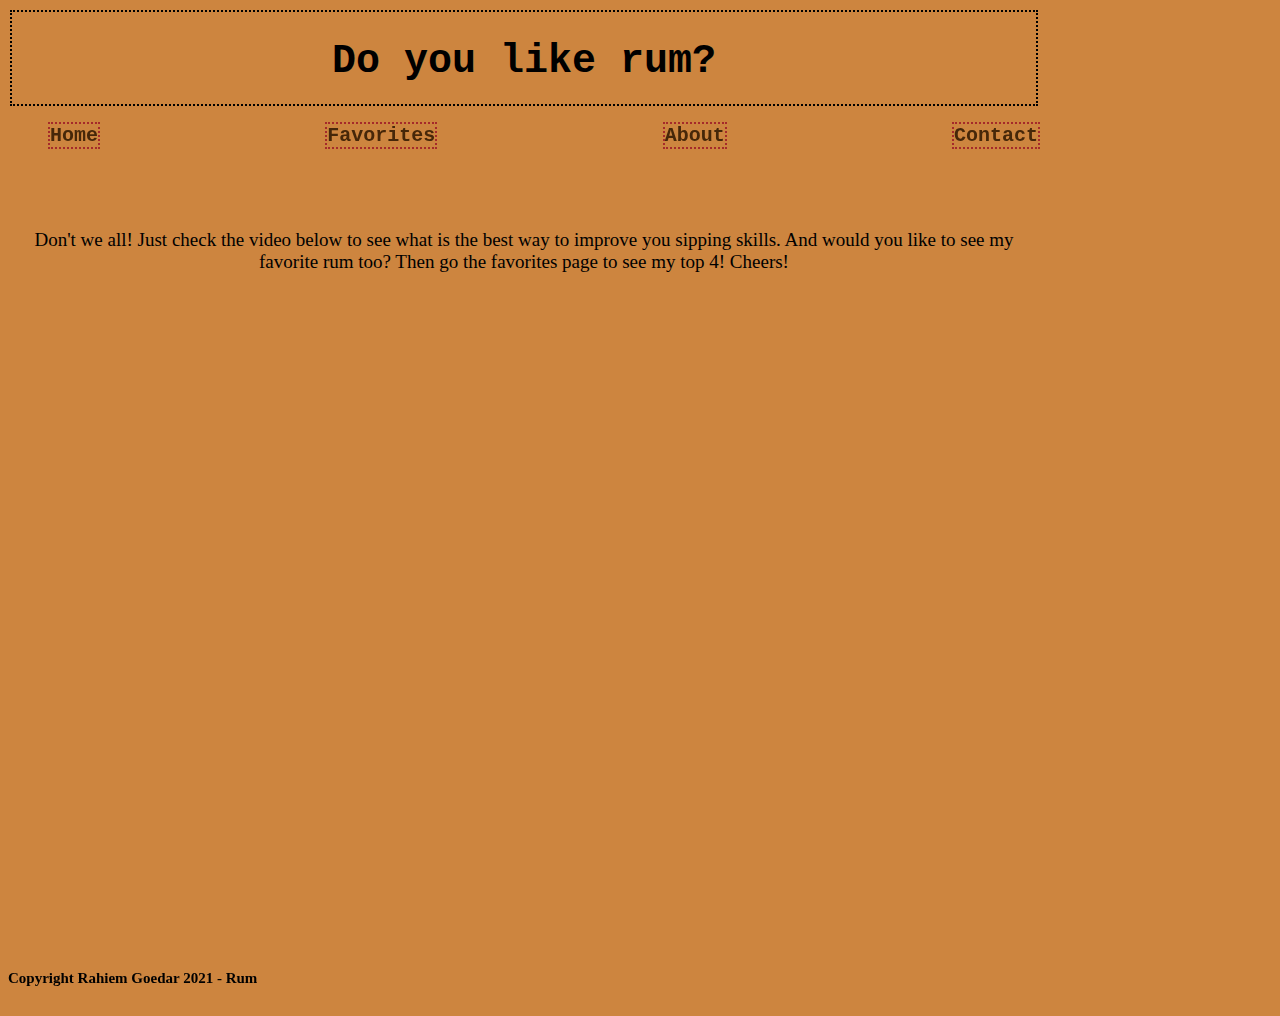
<file: index.html>
<!DOCTYPE html>
<html lang="en">
<head>
    <meta charset="UTF-8">
    <meta http-equiv="X-UA-Compatible" content="IE=edge">
    <meta name="viewport" content="width=device-width, initial-scale=1.0">
    <title>Eindopdracht HTML & CSS</title>
    <link rel="stylesheet" type="text/css" href="styles.css">
</head>

<body>

    <div class="container">
        
        <div class="header">
            <header>
                <h1>
                    Do you like rum?
                </h1>
            </header>
        </div>

        <div class="content">
            <main>
                <p>
                    Don't we all! 
                    Just check the video below to see what is the best way to improve you sipping skills. And would you like to see my favorite rum too? Then go the favorites page to see my top 4! Cheers!
                </p>
                <iframe class="video" width="400" height="506" src="https://www.youtube.com/embed/PPNOXl_C2Ok" title="YouTube video player" frameborder="0" allow="accelerometer; autoplay; clipboard-write; encrypted-media; gyroscope; picture-in-picture" allowfullscreen></iframe>
            </main>
        </div>
        
        <div class="menu">
            <menu>
                <ul class="menu__list">
                    <li class="menu__navbar"><a href="index.html">Home</a></li>
                    <li class="menu__navbar"><a href="favorites.html">Favorites</a></li>
                    <li class="menu__navbar"><a href="about.html">About</a></li>
                    <li class="menu__navbar"><a href="contact.html">Contact</a></li>
                </ul>
            </menu>
        </div>
     
        <div class="footer">
            <footer>
                <h2>Copyright Rahiem Goedar 2021 - Rum</h2>
            </footer>
        </div>
        
    </div>

</body>

</html>
</file>
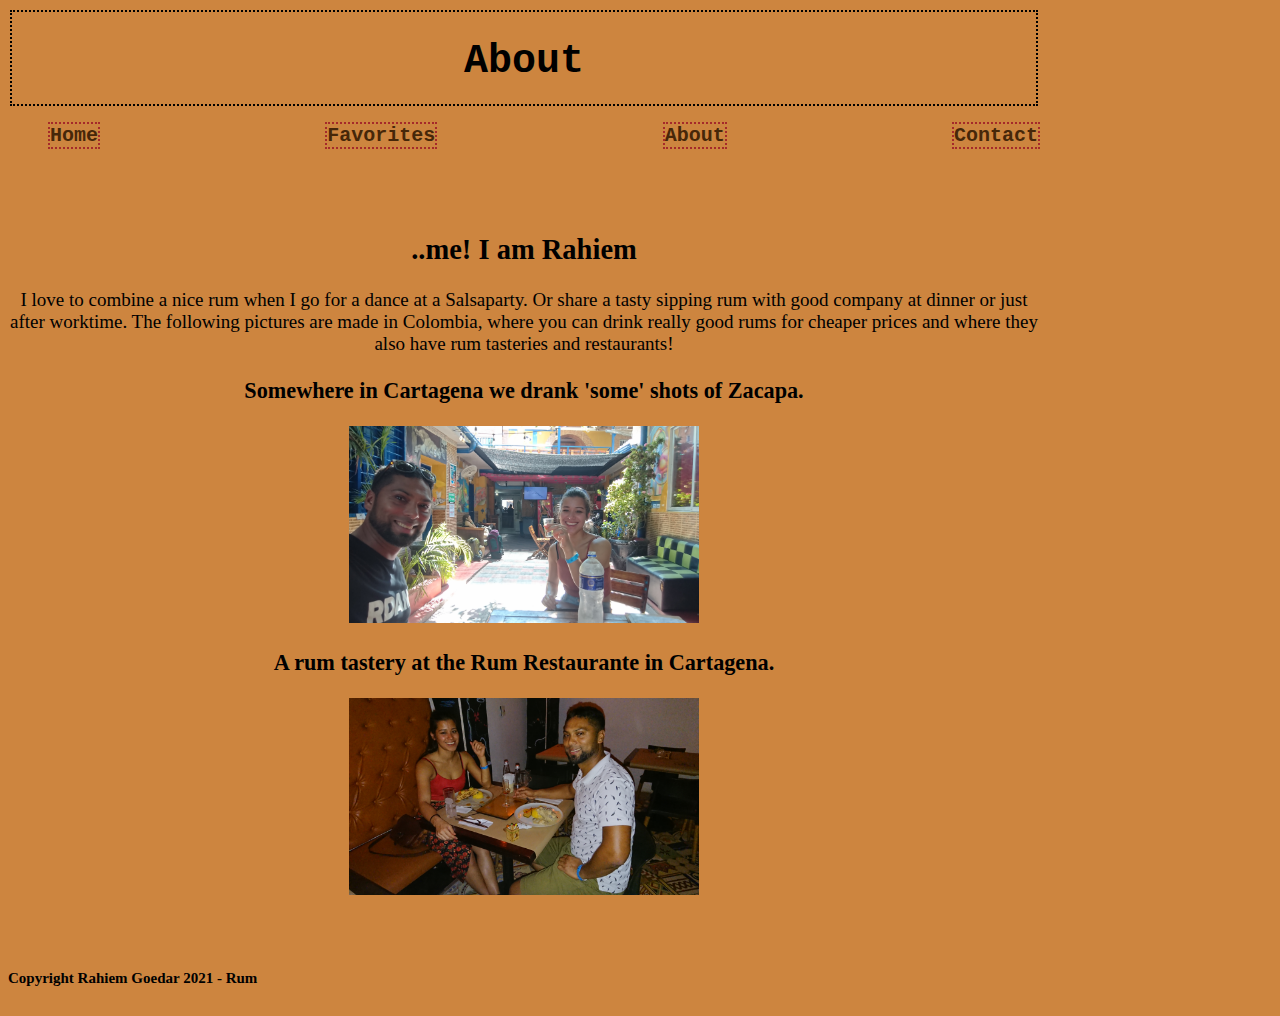
<file: about.html>
<!DOCTYPE html>
<html lang="en">
<head>
    <meta charset="UTF-8">
    <meta http-equiv="X-UA-Compatible" content="IE=edge">
    <meta name="viewport" content="width=device-width, initial-scale=1.0">
    <title>Eindopdracht HTML & CSS</title>
    <link rel="stylesheet" type="text/css" href="styles.css">
</head>

<body>

    <div class="container">
        
        <div class="header">
            <header>
                <h1>
                    About
                </h1>
            </header>
        </div>

        <div class="content">
            <main>
                <p>
                    <h2>
                       ..me! I am Rahiem
                    </h2>
                    I love to combine a nice rum when I go for a dance at a Salsaparty. Or share a tasty sipping rum with good company at dinner or just after worktime. The following pictures are made in Colombia, where you can drink really good rums for cheaper prices and where they also have rum tasteries and restaurants!
                </p>
                <div>
                    <p>
                        <h3>
                        Somewhere in Cartagena we drank 'some' shots of Zacapa.
                        </h3>
                    </p>
                    <img width= "350" src="zacapa-in-cartagena.jpg" alt="foto zacapa-in-cartagena" />
                </div>
                <div>
                    <p>
                        <h3>
                        A rum tastery at the Rum Restaurante in Cartagena.  </h3>
                    </p>
                    <img width= "350" src="rum-restaurante.jpg" alt="foto rum 1" />
                </div> </main>
        </div>

        <div class="menu">
            <menu>
                <ul class="menu__list">
                    <li class="menu__navbar"><a href="index.html">Home</a></li>
                    <li class="menu__navbar"><a href="favorites.html">Favorites</a></li>
                    <li class="menu__navbar"><a href="about.html">About</a></li>
                    <li class="menu__navbar"><a href="contact.html">Contact</a></li>
                </ul>
            </menu>
        </div>
     
        <div class="footer">
            <footer>
                <h2>Copyright Rahiem Goedar 2021 - Rum</h2>
            </footer>
        </div>
        
    </div>

</body>

</html>
</file>
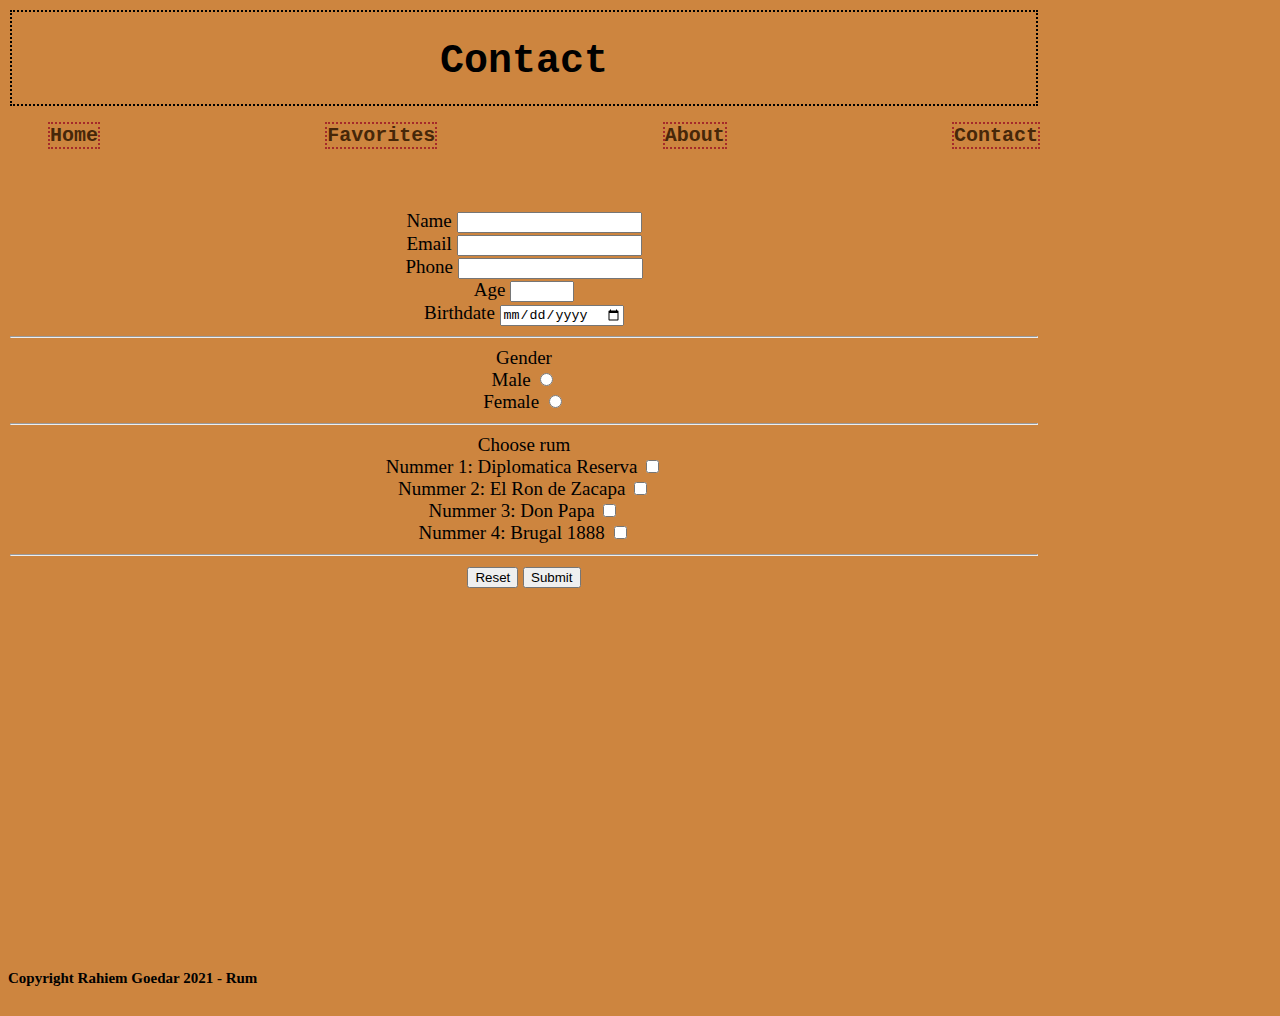
<file: contact.html>
<!DOCTYPE html>
<html lang="en">
<head>
    <meta charset="UTF-8">
    <meta http-equiv="X-UA-Compatible" content="IE=edge">
    <meta name="viewport" content="width=device-width, initial-scale=1.0">
    <title>Eindopdracht HTML & CSS</title>
    <link rel="stylesheet" type="text/css" href="styles.css">
</head>

<body>

    <div class="container">
        
        <div class="header">
            <header>
                <h1>
                    Contact
                </h1>
            </header>
        </div>

        <div class="content">
            <main>
                <div class="main"></div>

                <form name="contact" method="POST" data-netlify="true">
                  <div>
                    <label for="name">Name</label>
                    <input type="text" name="name" id="name" required />
                  </div>
                  <div>
                    <label for="email">Email</label>
                    <input type="email" name="email" id="email" required />
                  </div>
                  <div>
                    <label for="phone">Phone</label>
                    <input type="tel" name="phone" id="phone" />
                  </div>
                  <div>
                    <label for="age">Age</label>
                    <input type="number" name="age" id="age" min="1" max="130" step="5" />
                  </div>
                  <div>
                    <label for="date">Birthdate</label>
                    <input type="date" name="date" id="date" min="2019-06-10" />
                  </div>
                  <hr />
          
                  <div>
                    Gender
                    <div>
                      <label for="male">Male</label>
                      <input type="radio" name="gender" id="male" value="male" />
                    </div>
                    <div>
                      <label for="female">Female</label>
                      <input type="radio" name="gender" id="female" value="female" />
                    </div>
                  </div>
                  <hr />
                  <div>
                    Choose rum
                    <div>
                      <label for="Nummer 1: Diplomatica Reserva">Nummer 1: Diplomatica Reserva</label>
                      <input type="checkbox" name="Nummer 1: Diplomatica Reserva" id="Nummer 1: Diplomatica Reserva" />
                    </div>
                    <div>
                      <label for="Nummer 2: El Ron de Zacapa">Nummer 2: El Ron de Zacapa</label>
                      <input type="checkbox" name="Nummer 2: El Ron de Zacapa" id="Nummer 2: El Ron de Zacapa" />
                    </div>
                    <div>
                      <label for="Nummer 3: Don Papa">Nummer 3: Don Papa</label>
                      <input type="checkbox" name="Nummer 3: Don Papa" id="Nummer 3: Don Papa" />
                    </div>
                    <div>
                      <label for="Nummer 4: Brugal 1888">Nummer 4: Brugal 1888</label>
                      <input type="checkbox" name="Nummer 4: Brugal 1888" id="Nummer 4: Brugal 1888" />
                    </div>
                  </div>
                  <hr />
          
                  <button type="reset">Reset</button>
                  <button type="submit">Submit</button>
                </form>
            </main>
        </div>
        
        <div class="menu">
            <menu>
                <ul class="menu__list">
                    <li class="menu__navbar"><a href="index.html">Home</a></li>
                    <li class="menu__navbar"><a href="favorites.html">Favorites</a></li>
                    <li class="menu__navbar"><a href="about.html">About</a></li>
                    <li class="menu__navbar"><a href="contact.html">Contact</a></li>
                </ul>
            </menu>
        </div>
     
        <div class="footer">
            <footer>
                <h2>Copyright Rahiem Goedar 2021 - Rum</h2>
            </footer>
        </div>
        
    </div>

</body>

</html>
</file>
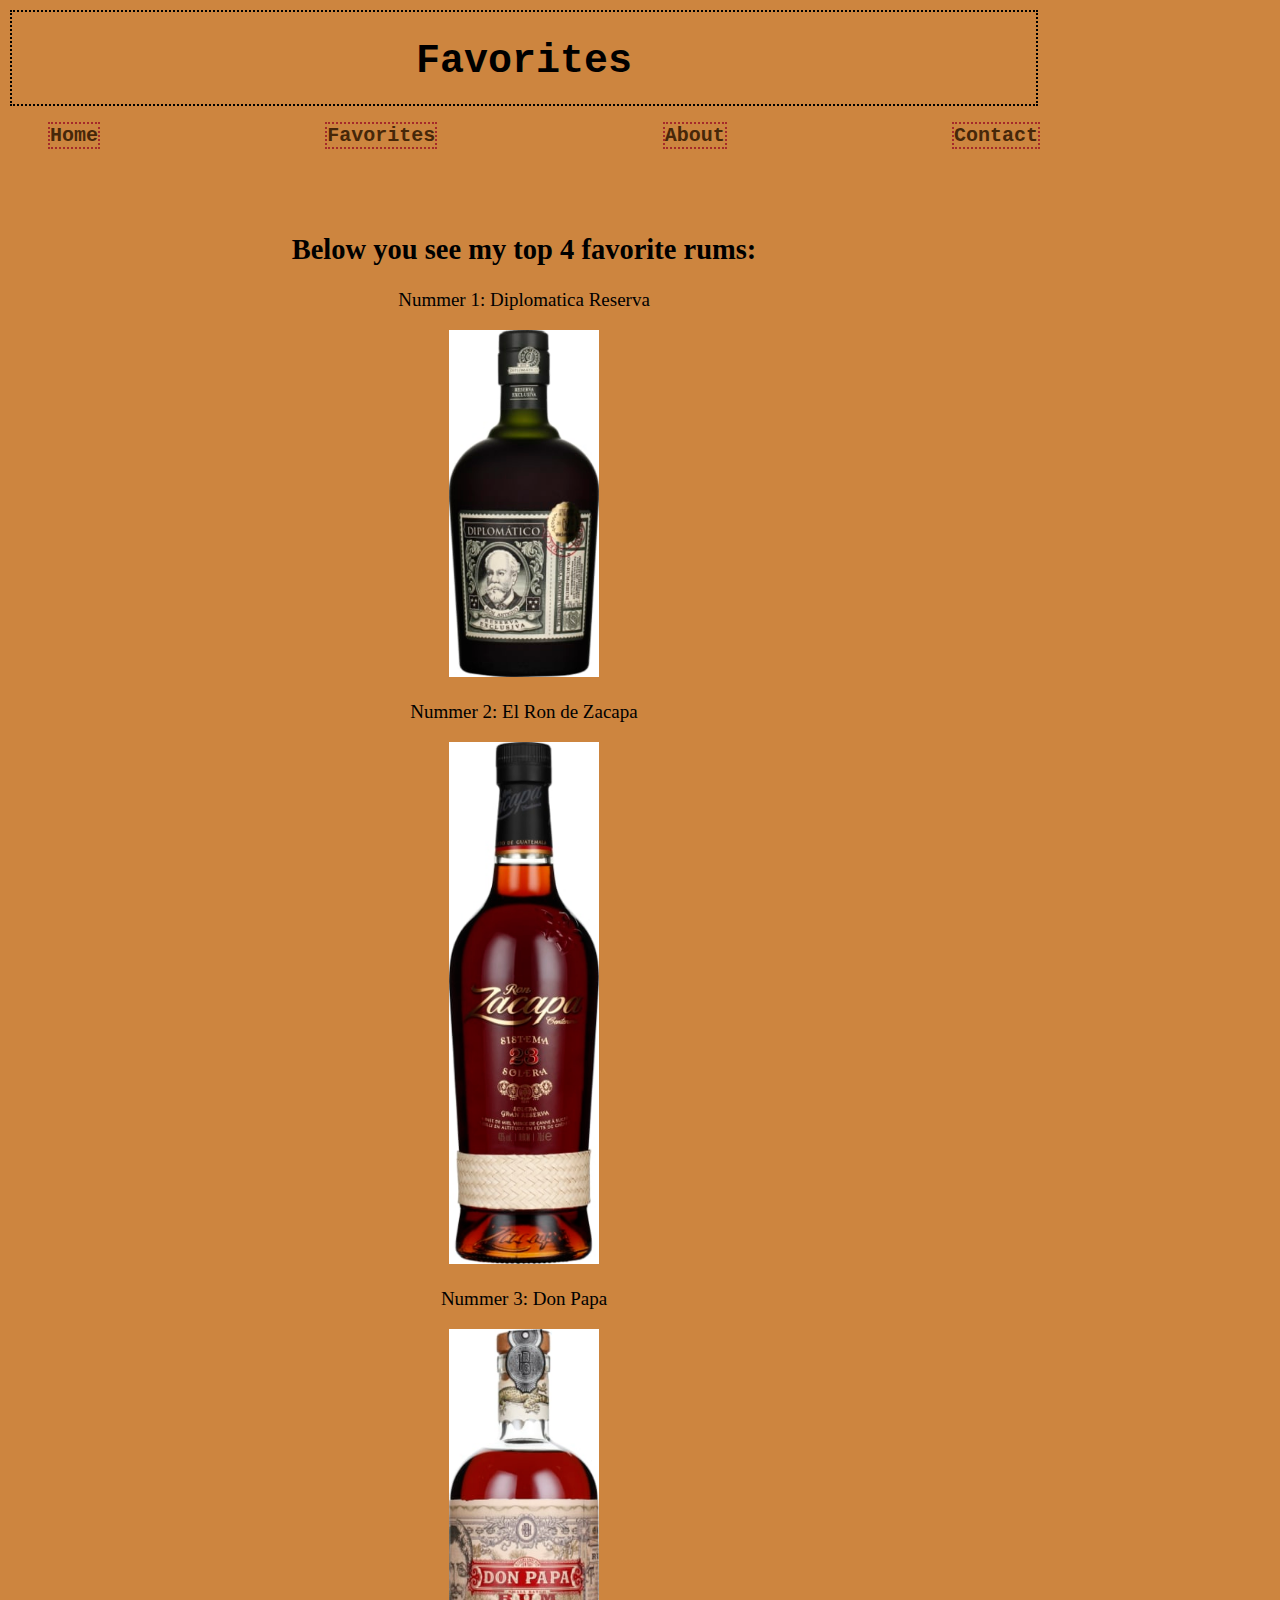
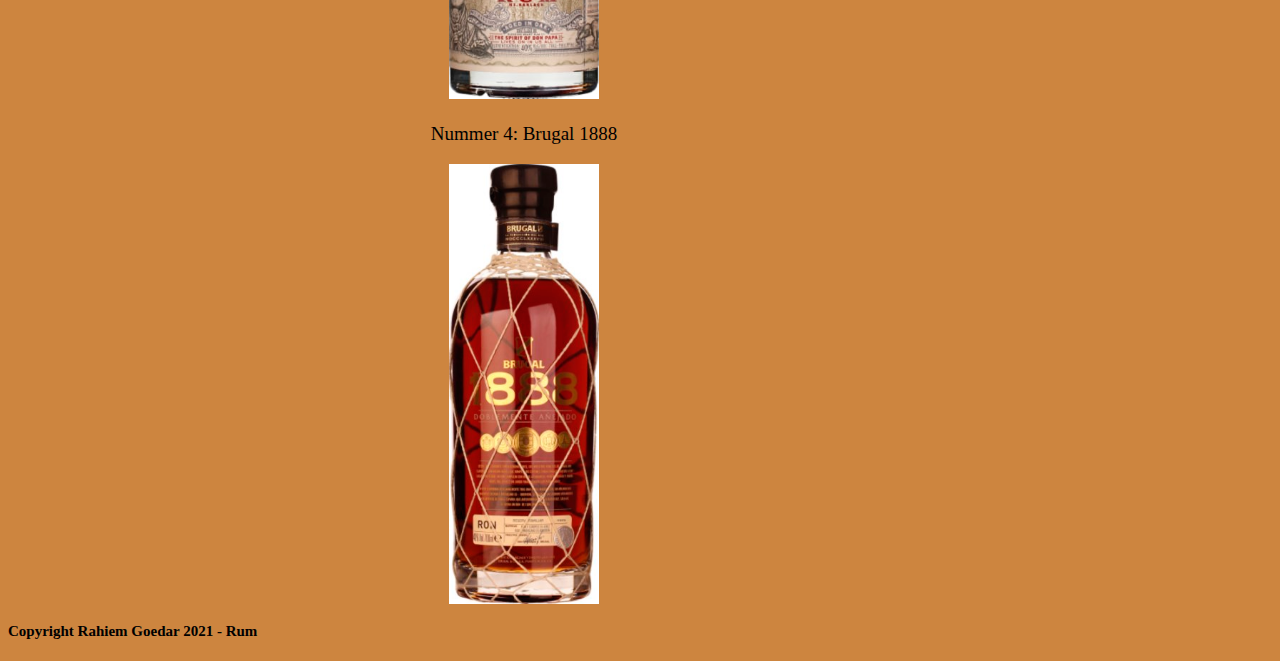
<file: favorites.html>
<!DOCTYPE html>
<html lang="en">
<head>
    <meta charset="UTF-8">
    <meta http-equiv="X-UA-Compatible" content="IE=edge">
    <meta name="viewport" content="width=device-width, initial-scale=1.0">
    <title>Eindopdracht HTML & CSS</title>
    <link rel="stylesheet" type="text/css" href="styles.css">
</head>

<body>

    <div class="container">
        
        <div class="header">
            <header>
                <h1>
                    Favorites
                </h1>
            </header>
        </div>

        <div class="content">
            <main>
                <p>
                    <h2>
                       Below you see my top 4 favorite rums: 
                    </h2>
                </p>
                <div>
                    <p>Nummer 1: Diplomatica Reserva</p>
                    <img width= "150" src="diplomaticoreserva.jpg" alt="foto rum 1" />
                </div>
                <div>
                    <p>Nummer 2: El Ron de Zacapa</p>
                    <img width= "150" src="zacapa.jpg" alt="foto rum 1" />
                </div>
                <div>
                    <p>Nummer 3: Don Papa</p>
                    <img width= "150" src="don papa.jpg" alt="foto rum 1" />
                </div>
                <div>
                    <p>Nummer 4: Brugal 1888</p>
                    <img width= "150" src="brugal 1888.jpg" alt="foto rum 1" />
                </div>
                 </main>
        </div>

        <div class="menu">
            <menu>
                <ul class="menu__list">
                    <li class="menu__navbar"><a href="index.html">Home</a></li>
                    <li class="menu__navbar"><a href="favorites.html">Favorites</a></li>
                    <li class="menu__navbar"><a href="about.html">About</a></li>
                    <li class="menu__navbar"><a href="contact.html">Contact</a></li>
                </ul>
            </menu>
        </div>
     
        <div class="footer">
            <footer>
                <h2>Copyright Rahiem Goedar 2021 - Rum</h2>
            </footer>
        </div>
        
    </div>

</body>

</html>
</file>
<file: styles.css>
body {
    background-color:peru;
}

.container {
    display: grid;
    height: 1000px;
    width: 400px;
    grid-template-columns: repeat(8, 1fr);
    grid-template-rows: 100px auto 100px 50px;
    grid-template-areas: 
    "header header header header header header header header"
    "content content content content content content content content"
    "menu menu menu menu menu menu menu menu"
    "footer footer footer footer footer footer footer footer";
}

.header {
    grid-area: header;
    text-align: center;
    border: black dotted 2px;
    font-family: 'Courier New', Courier, monospace;
    font-size: 20px;
    margin: 2px;
}

.content {
    grid-area: content;
    text-align: center;
    margin: 2px;
}

.menu {
    grid-area: menu;
}

.footer {
    grid-area: footer;
    font-size: 10px;
}

.menu__list {
    list-style-type: none;
    display:flex;
    justify-content: space-between;
    text-align: flex-start;
    width: 100%;
    color: chocolate;
    padding: 0px;
}
.menu__navbar a {
    text-decoration: none;
    font-family: 'Courier New', Courier, monospace;
    font-weight: bold;
    font-size: 20px;
    border: 2px dotted brown;
    color: rgb(70, 39, 9);
}

@media (min-width: 768px) {
    
        .container {
        display: grid;
        height: 1000px;
        width: 768px;
        grid-template-columns: repeat(8, 1fr);
        grid-template-rows: 100px auto 100px 50px;
        grid-template-areas: 
        "menu header header header header header header header"
        "menu content content content content content content content"
        "menu content content content content content content content"
        "footer footer footer footer footer footer footer footer";
    }
    
    .header {
        grid-area: header;
        text-align: center;
        border: black dotted 2px;
        font-family: 'Courier New', Courier, monospace;
        font-size: 20px;
        margin: 2px;
        width: 768px
    }
    
    .content {
        grid-area: content;
        text-align: center;
        margin: 2px;
        font-size: 20px;
    }

    .video {
        width:768px;
    }
    
    .menu {
        grid-area: menu;
    }
    
    .footer {
        grid-area: footer;
        font-size: 10px;
    }
    
    .menu__list {
        list-style-type: none;
        display:flex;
        flex-direction: column;
        justify-content:space-between;
        color: chocolate;
        padding: 0px;
        
    }
    .menu__navbar a {
        text-decoration: none;
        font-family: 'Courier New', Courier, monospace;
        font-weight: bold;
        font-size: 20px;
        border: 2px dotted brown;
        color: rgb(70, 39, 9);
    }
    
    
    @media (min-width: 1024px) {
        .container {
            display: grid;
            height: 1000px;
            width: 1024px;
            grid-template-columns: repeat(8, 1fr);
            grid-template-rows: 100px 100px auto 50px;
            grid-template-areas: 
            "header header header header header header header header"
            "menu menu menu menu menu menu menu menu"
            "content content content content content content content content"
            "footer footer footer footer footer footer footer footer";
        }
        
        .header {
            grid-area: header;
            text-align: center;
            border: black dotted 2px;
            font-family: 'Courier New', Courier, monospace;
            font-size: 20px;
            margin: 2px;
            width: 1024px
        }
        
        .content {
            grid-area: content;
            text-align: center;
            margin: 2px;
            font-size: 19px;
        }
    
        .video {
            width:1024px;
        }
        
        .menu {
            grid-area: menu;
        }
        
        .footer {
            grid-area: footer;
            font-size: 10px;
        }
        
        .menu__list {
            list-style-type: none;
            display:flex;
            flex-direction: row;
            justify-content:space-between;
            color: chocolate;
            padding: 0px;
            
        }
        .menu__navbar a {
            text-decoration: none;
            font-family: 'Courier New', Courier, monospace;
            font-weight: bold;
            font-size: 20px;
            border: 2px dotted brown;
            color: rgb(70, 39, 9);
        }
        
    }
</file>
